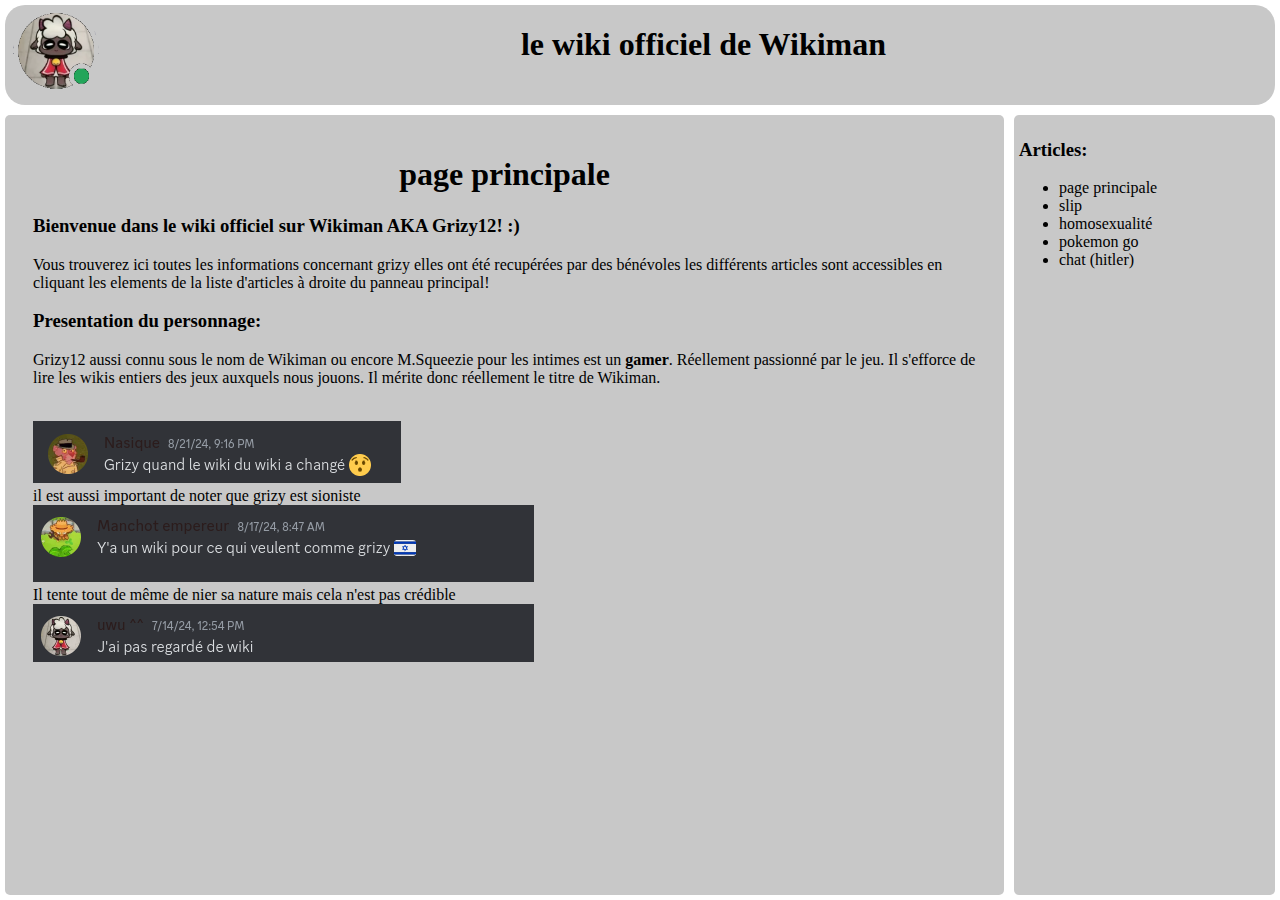
<file: index.html>
<!DOCTYPE html>
<html lang=fr>
  <head>
    <meta charset=UTF-8>
    <meta name=viewport content=width=device-width, initial-scale=1.0>
    <meta http-equiv=X-UA-Compatible content=ie=edge>
    <title>Le wiki officiel de Wikiman</title>
    <link rel="icon" type="image/x-icon" href="pictures/favicon.ico">
    <link rel=stylesheet href=style.css>
  </head>
  <script src=index.js></script>
  <body onload="main()">
  <div class="header" id="header"></div>
  <div class="liste" id="liste">
    <h3>Articles:</h3>
      <p>
      <ul>
        <li id="A1">page principale</li>
        <li id="A2">slip</li>
        <li id="A3">homosexualité</li>
        <li id="A4">pokemon go</li>
        <li id="A5">chat (hitler)</li>
        <!-- racisme victime clips!-->
      </ul>
      </p>
  </div>
  <div class="main" id="main"></div>

  </body>
</html>
</file>
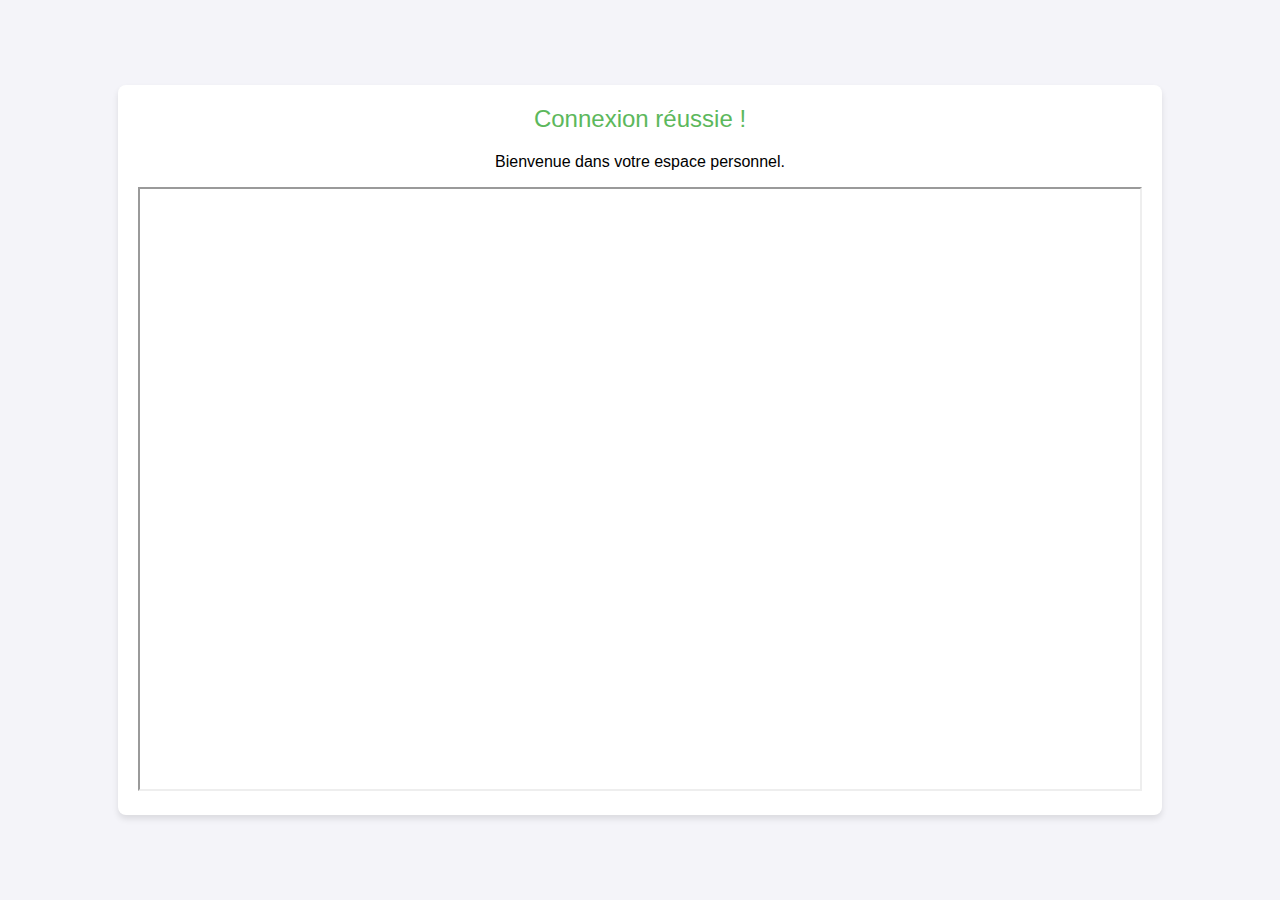
<file: test/index.html>
<!DOCTYPE html>
<html lang="fr">
<head>
    <meta charset="UTF-8">
    <meta name="viewport" content="width=device-width, initial-scale=1.0">
    <title>Connexion réussie</title>
    <style>
        body {
            font-family: Arial, sans-serif;
            display: flex;
            justify-content: center;
            align-items: center;
            height: 100vh;
            background-color: #f4f4f9;
            margin: 0;
        }
        .container {
            text-align: center;
            padding: 20px;
            background-color: white;
            border-radius: 8px;
            box-shadow: 0 4px 6px rgba(0, 0, 0, 0.1);
        }
        .success-message {
            font-size: 24px;
            color: #5cb85c;
            margin-bottom: 20px;
        }
        .button {
            background-color: #337ab7;
            color: white;
            border: none;
            padding: 10px 20px;
            text-decoration: none;
            border-radius: 4px;
            cursor: pointer;
            font-size: 16px;
        }
        .button:hover {
            background-color: #28a745;
        }
    </style>
</head>
<body>

<div class="container">
    <div class="success-message">Connexion réussie !</div>
    <p>Bienvenue dans votre espace personnel.</p>

    <iframe src="https://4chan.org/" width="1000" height="600"></iframe>

</div>

</body>
</html>
</file>
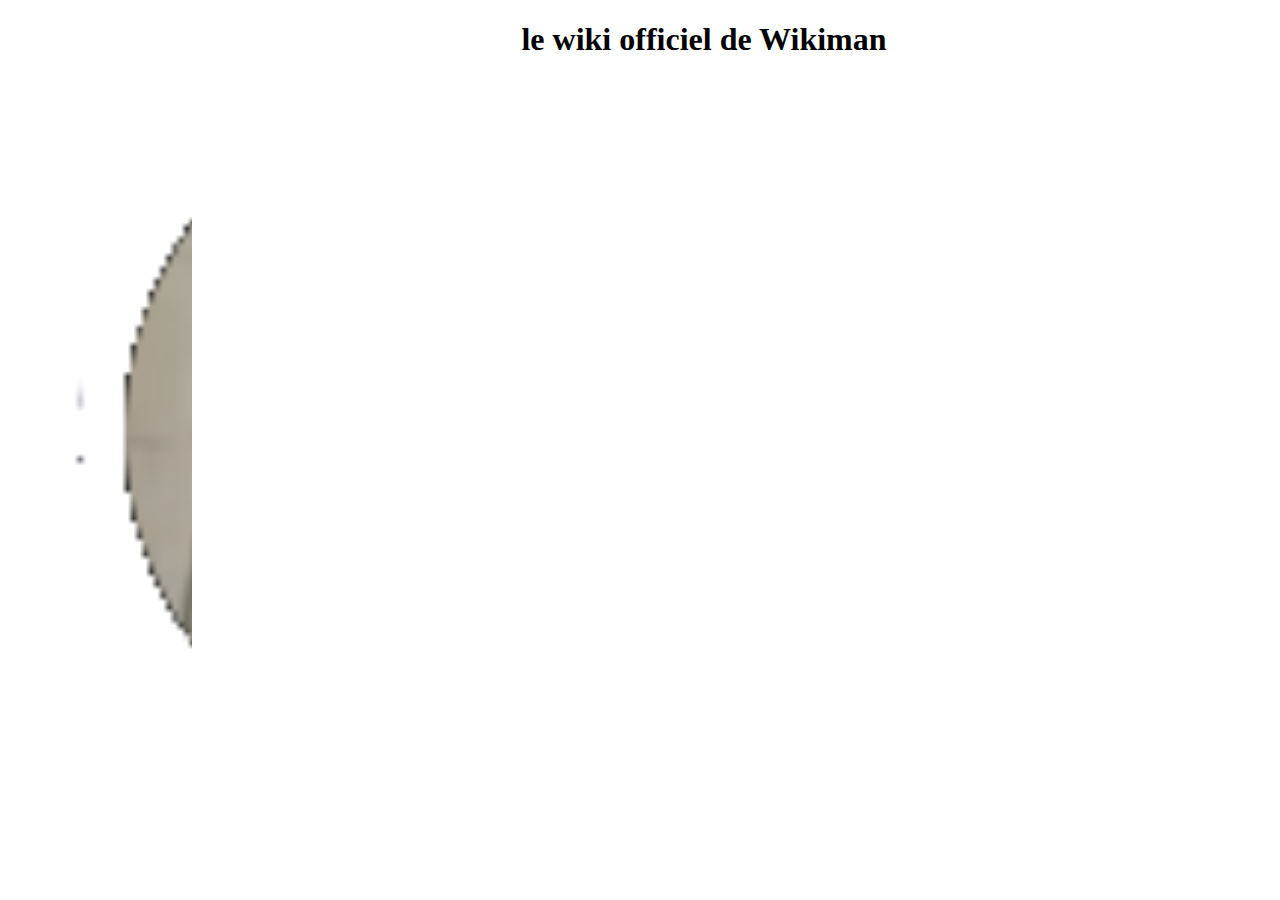
<file: header.html>
<!DOCTYPE html>
<link rel=stylesheet href=style.css>
<style>
.header-pic {
    position: absolute;
    width: 15%;
    top: 0px;
    left: 0px;
    bottom : 5px;
    border-radius : 20px;
    overflow: hidden;
}

.header-title {
    position: absolute;
    top: 0px;
    left: 15%;
    right: 5%;
    overflow: hidden;
}
</style>
<div class="header-title"><h1 class="centered">le wiki officiel de Wikiman</h1></div>
<div class="header-pic"><img height=100% src="pictures/pfp.png" alt="Grizy dans son habitat naturel"></div>
</file>
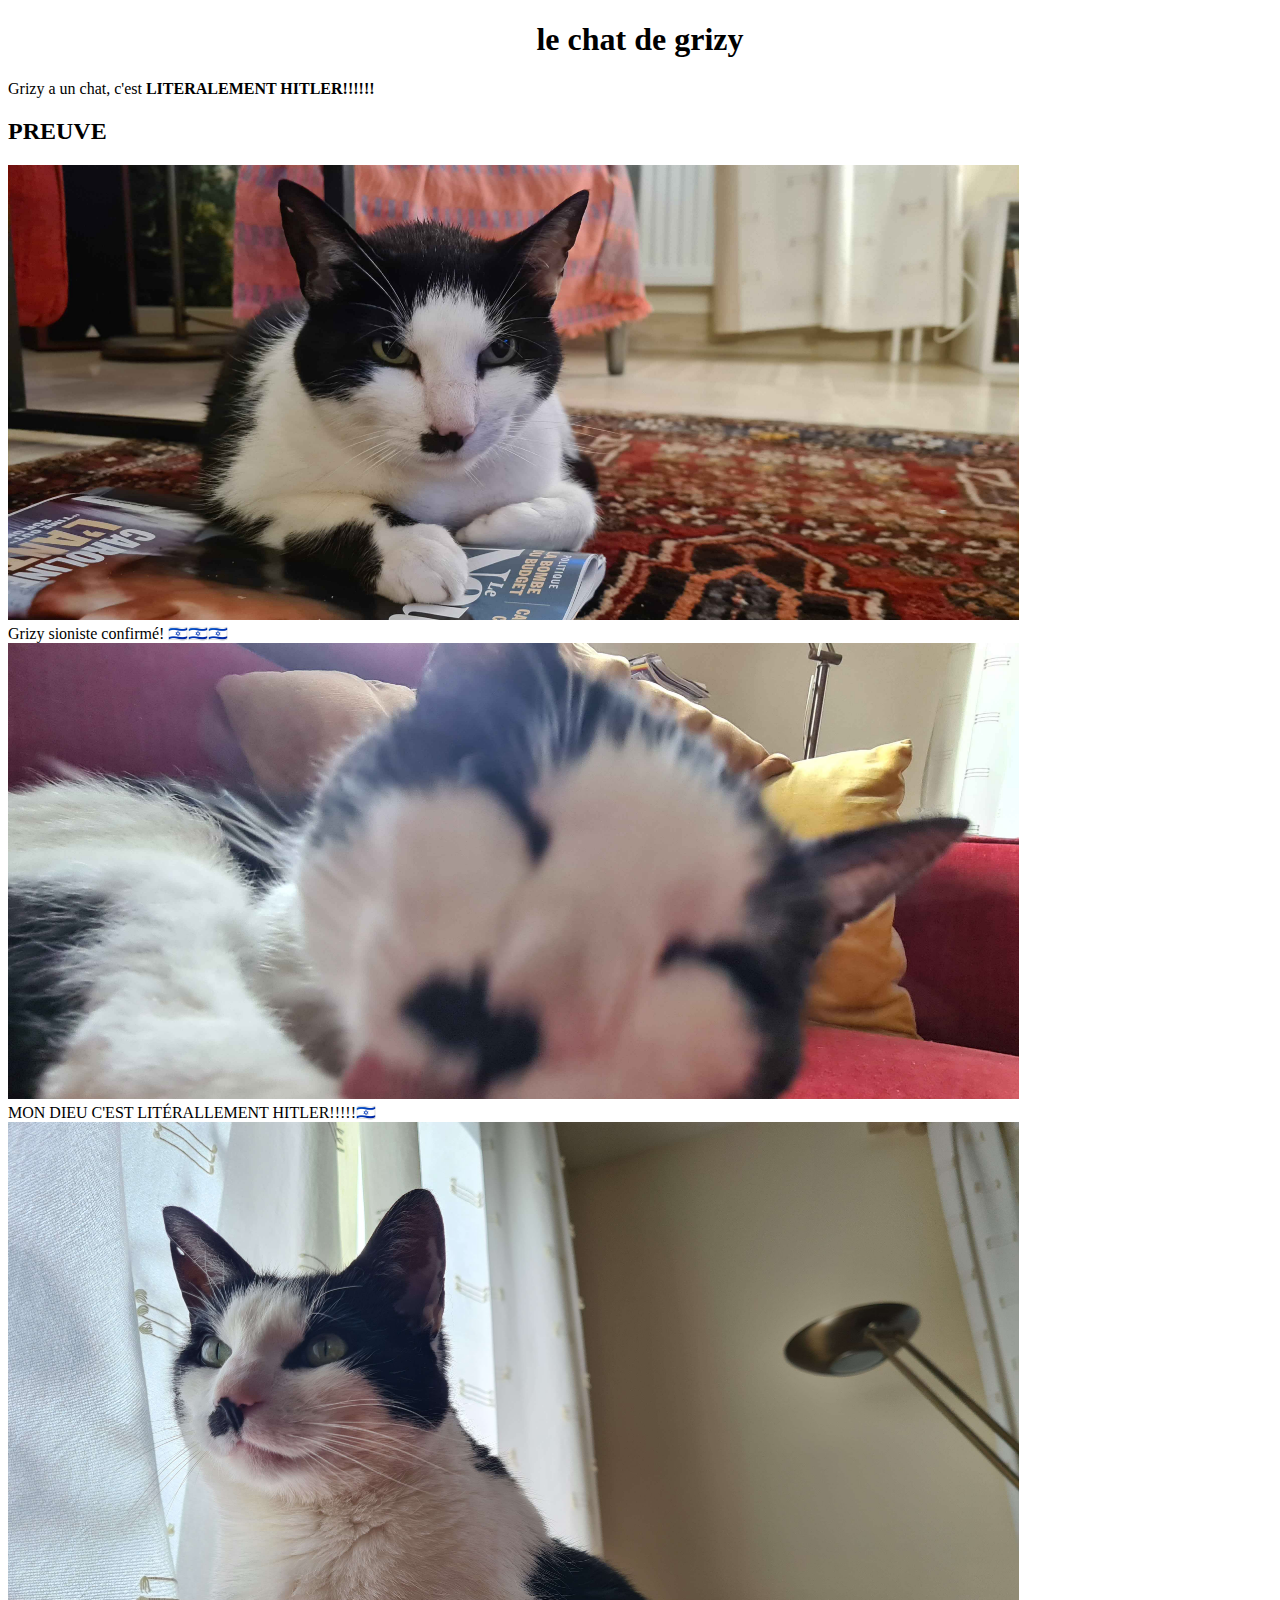
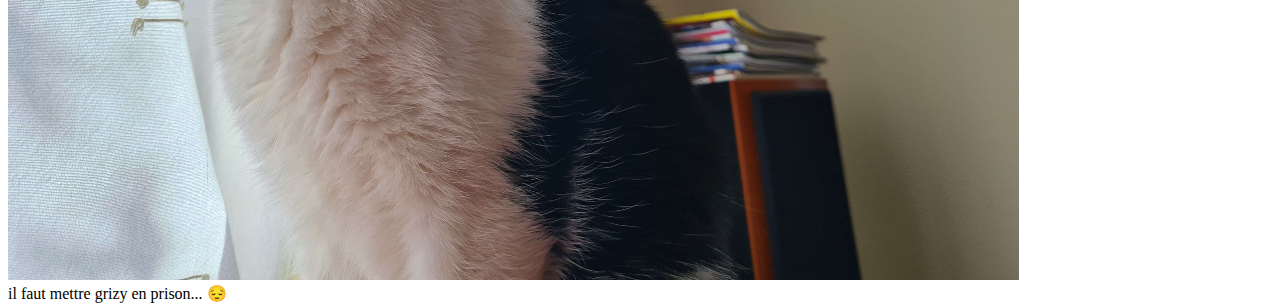
<file: articles/chat.html>
<!DOCTYPE html>
<link rel=stylesheet href=../style.css>
<h1 class="centered">le chat de grizy</h1>
<p>
Grizy a un chat, c'est <b>LITERALEMENT HITLER!!!!!!</b>

</p>
<h2>PREUVE</h2>
<img width=80% src="../pictures/hitler1.jpg" alt="chat malicieu">
<br>
Grizy sioniste confirmé! 🇮🇱🇮🇱🇮🇱
<br>
<img width=80% src="../pictures/hitler2.jpg" alt="mleerppp">
<br>
MON DIEU C'EST LITÉRALLEMENT HITLER!!!!!🇮🇱
<br>
<img width=80% src="../pictures/hitler3.jpg" alt="mleerppp">
<br>
il faut mettre grizy en prison... 😔
</file>
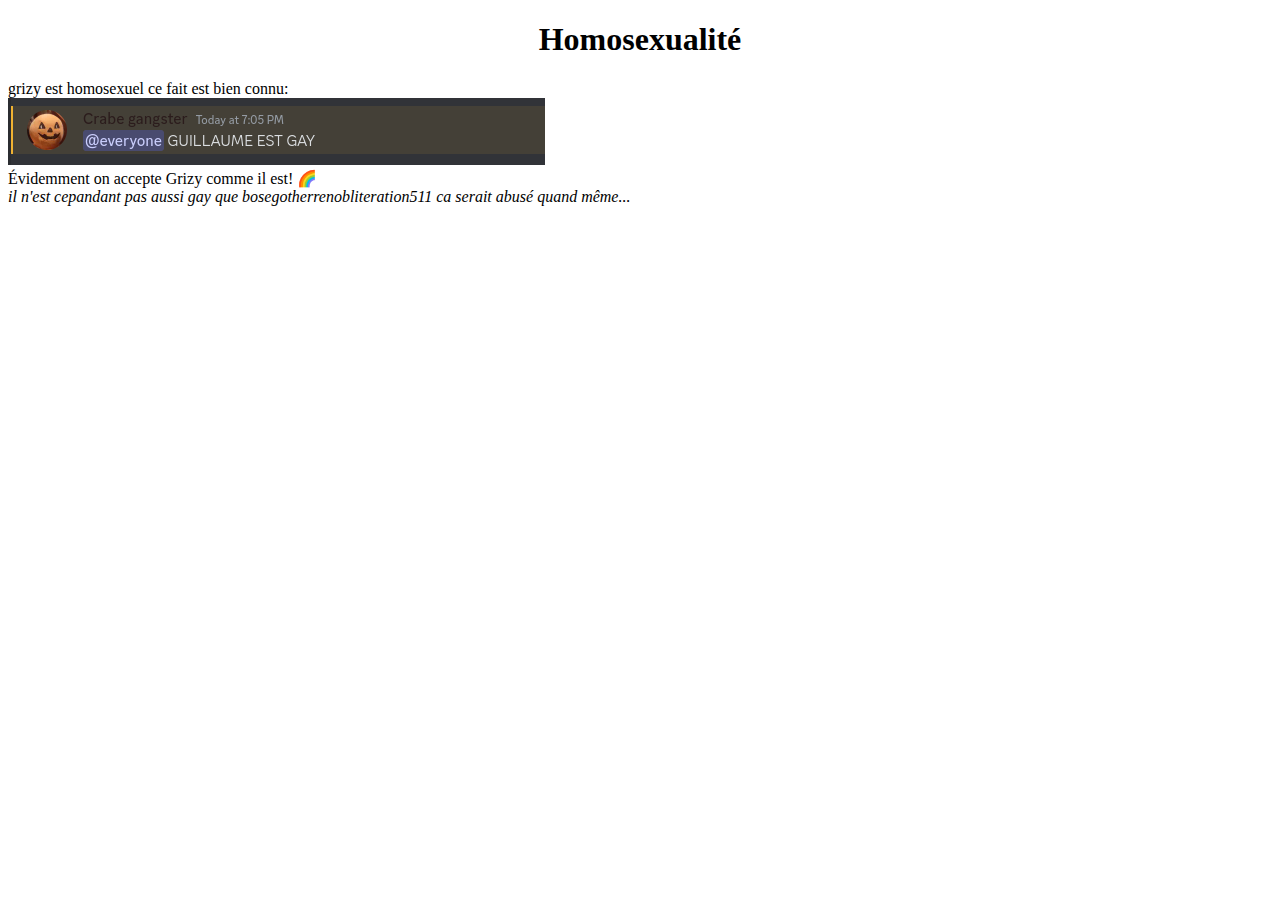
<file: articles/homosexuality.html>
<!DOCTYPE html>
<link rel=stylesheet href=../style.css>
<h1 class="centered">Homosexualité</h1>
grizy est homosexuel ce fait est bien connu:<br>

<img src="../pictures/gay1.png" alt="grizy gay">
<br>

Évidemment on accepte Grizy comme il est! 🌈
<br>
<i> il n'est cepandant pas aussi gay que bosegotherrenobliteration511 ca serait abusé quand même...</i>
</file>
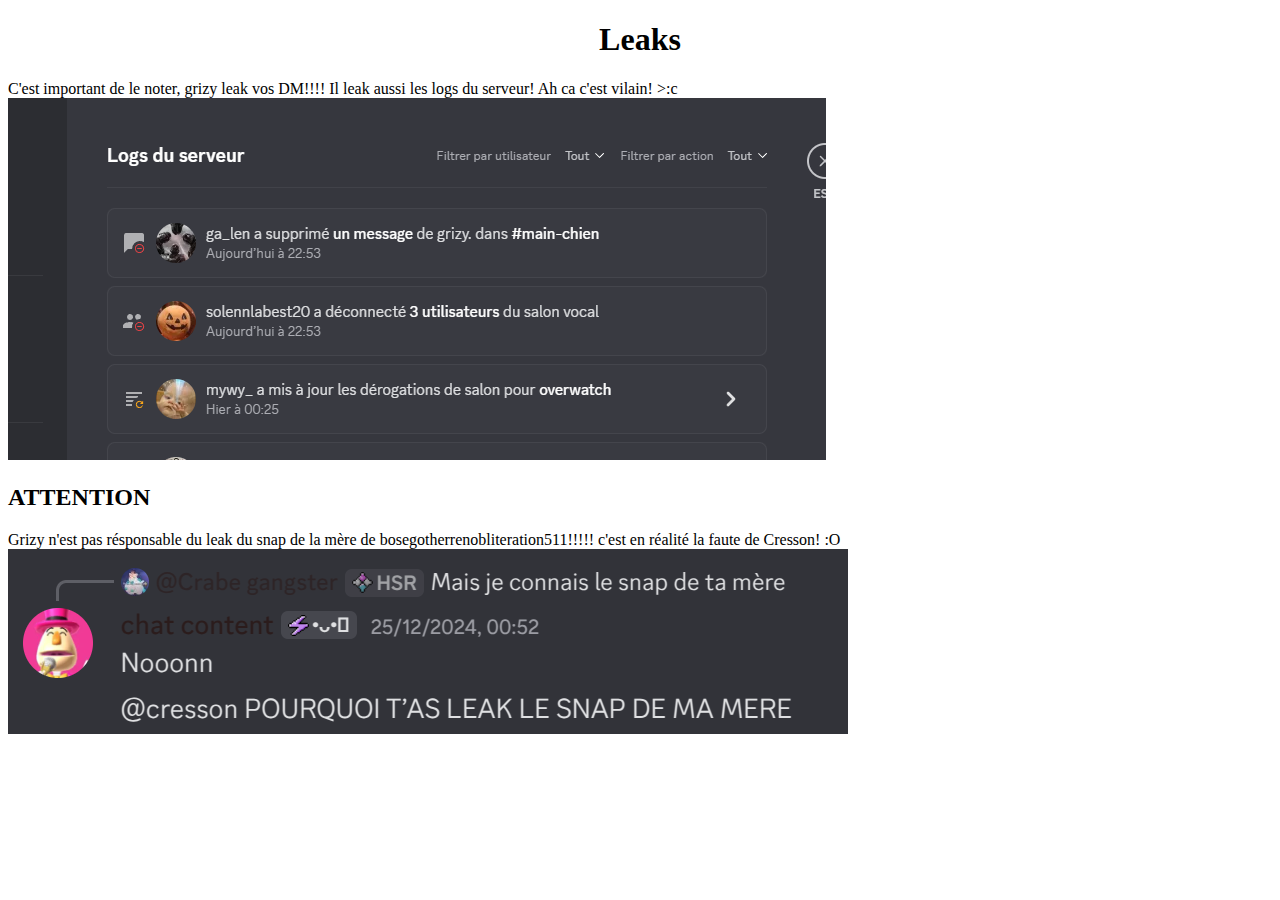
<file: articles/leaks.html>
<!DOCTYPE html>
<link rel=stylesheet href=../style.css>
<h1 class="centered">Leaks</h1>

C'est important de le noter, grizy leak vos DM!!!!
Il leak aussi les logs du serveur! Ah ca c'est vilain! >:c
<img src="../pictures/grizy_log.png" alt="grizy leak">

<h2>ATTENTION</h2>
Grizy n'est pas résponsable du leak du snap de la mère de bosegotherrenobliteration511!!!!!
c'est en réalité la faute de Cresson! :O

<img src="../pictures/Snap_bosgot.png" alt="mère de bosegotherrenobliteration511 leak">
</file>
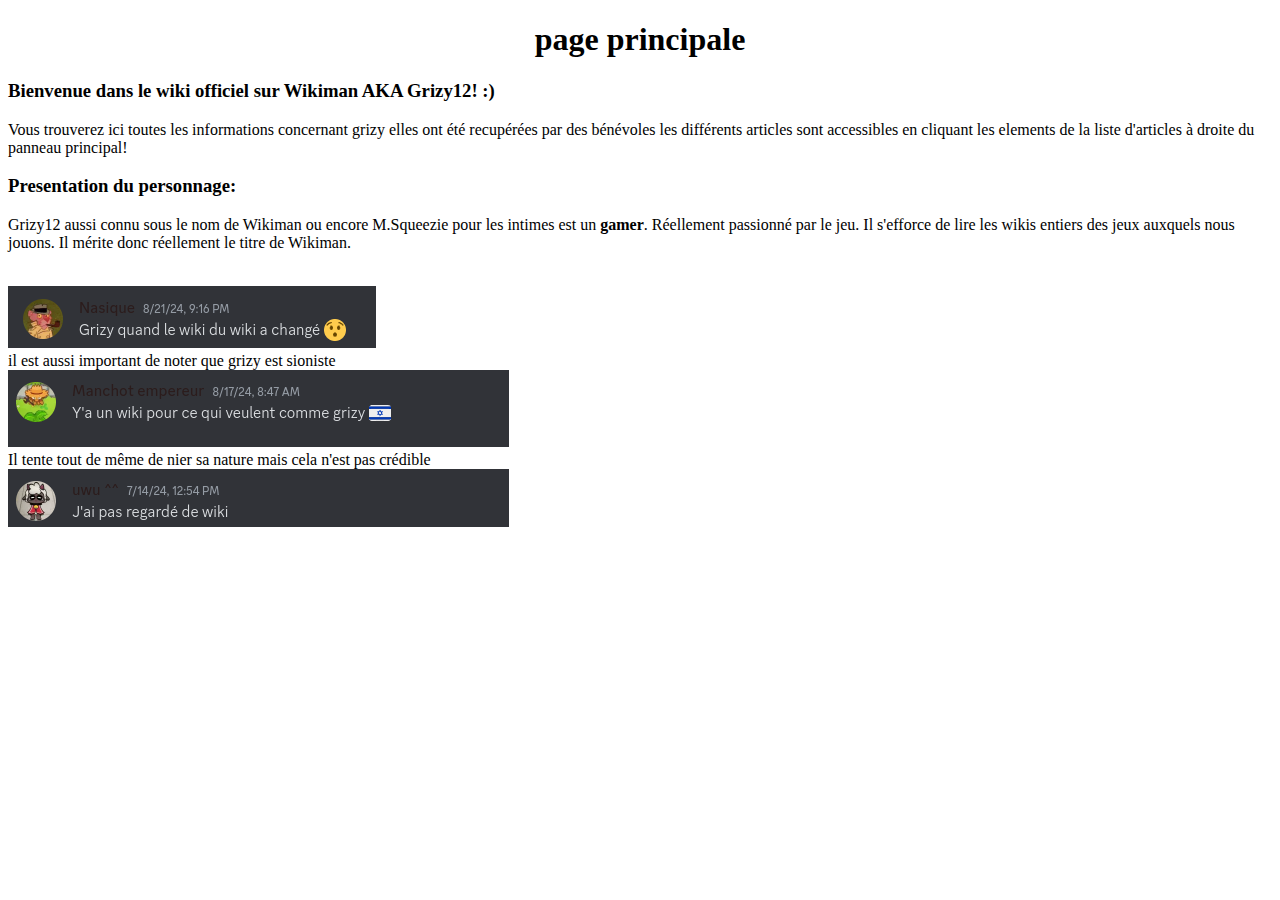
<file: articles/main.html>
<!DOCTYPE html>
<link rel=stylesheet href=../style.css>

<h1 class="centered">page principale</h1>
<h3>Bienvenue dans le wiki officiel sur Wikiman AKA Grizy12! :)</h3>
<p>
Vous trouverez ici toutes les informations concernant grizy elles ont été recupérées par des bénévoles
les différents articles sont accessibles en cliquant les elements de la liste d'articles à droite
du panneau principal!
</p>

<h3>Presentation du personnage:</h3>
<p>
Grizy12 aussi connu sous le nom de Wikiman ou encore M.Squeezie pour les intimes
est un <b>gamer</b>. Réellement passionné par le jeu. Il s'efforce de lire les wikis entiers
des jeux auxquels nous jouons. Il mérite donc réellement le titre de Wikiman.
</p>

<br>
<img src="../pictures/wiki1.png" alt="grizy wiki">
<br>
il est aussi important de noter que grizy est sioniste
<br>
<img src="../pictures/wiki2.png" alt="grizy wiki zioniste">
<br>
Il tente tout de même de nier sa nature mais cela n'est pas crédible
<br>
<img src="../pictures/wiki3.png" alt="grizy wiki denial">
<br>
</file>
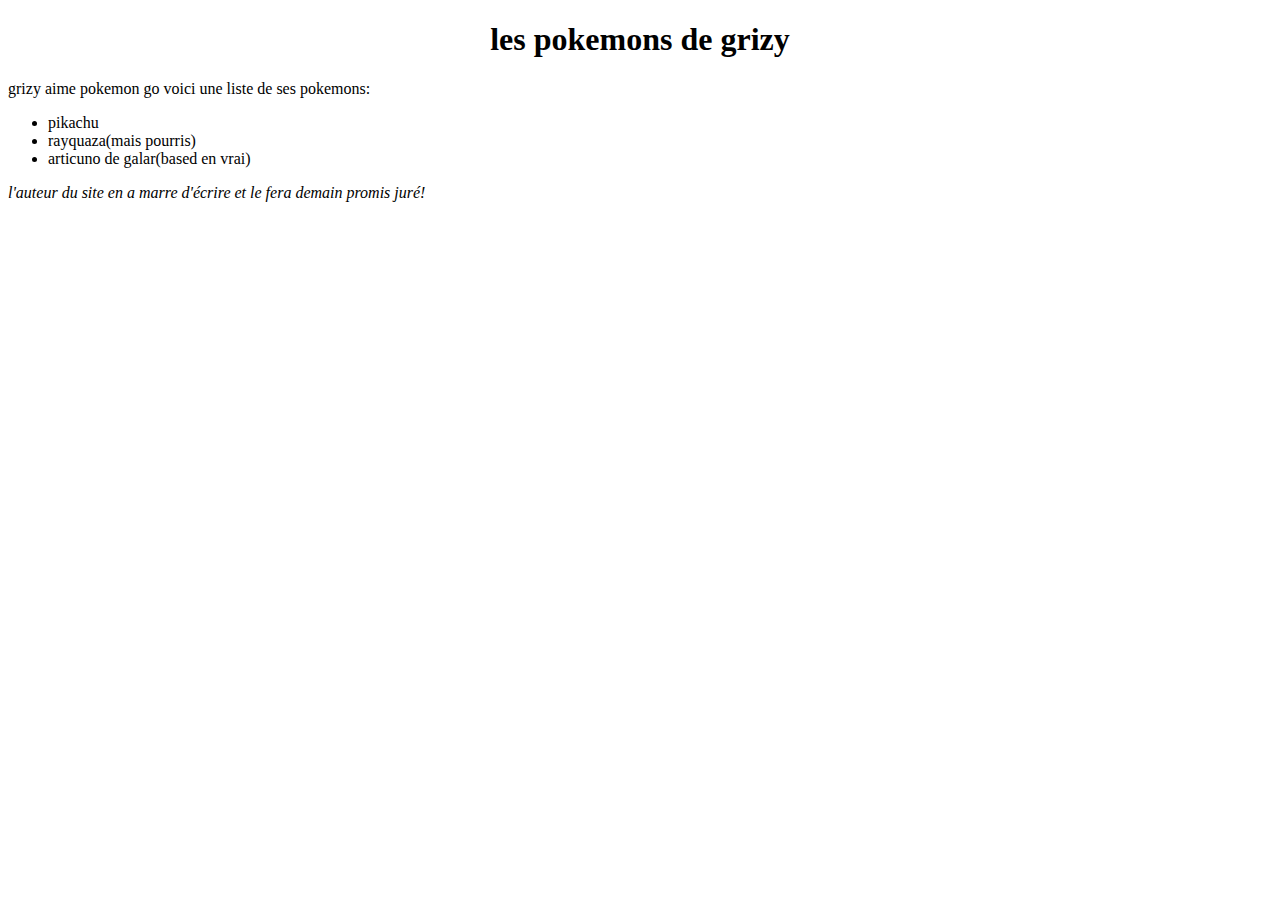
<file: articles/pogo.html>
<!DOCTYPE html>
<link rel=stylesheet href=../style.css>
<h1 class="centered">les pokemons de grizy</h1>

grizy aime pokemon go voici une liste de ses pokemons:<br>
<ul>
    <li>pikachu</li>
    <li>rayquaza(mais pourris)</li>
    <li>articuno de galar(based en vrai)</li>
</ul>

<i>l'auteur du site en a marre d'écrire et le fera demain promis juré!</i>
</file>
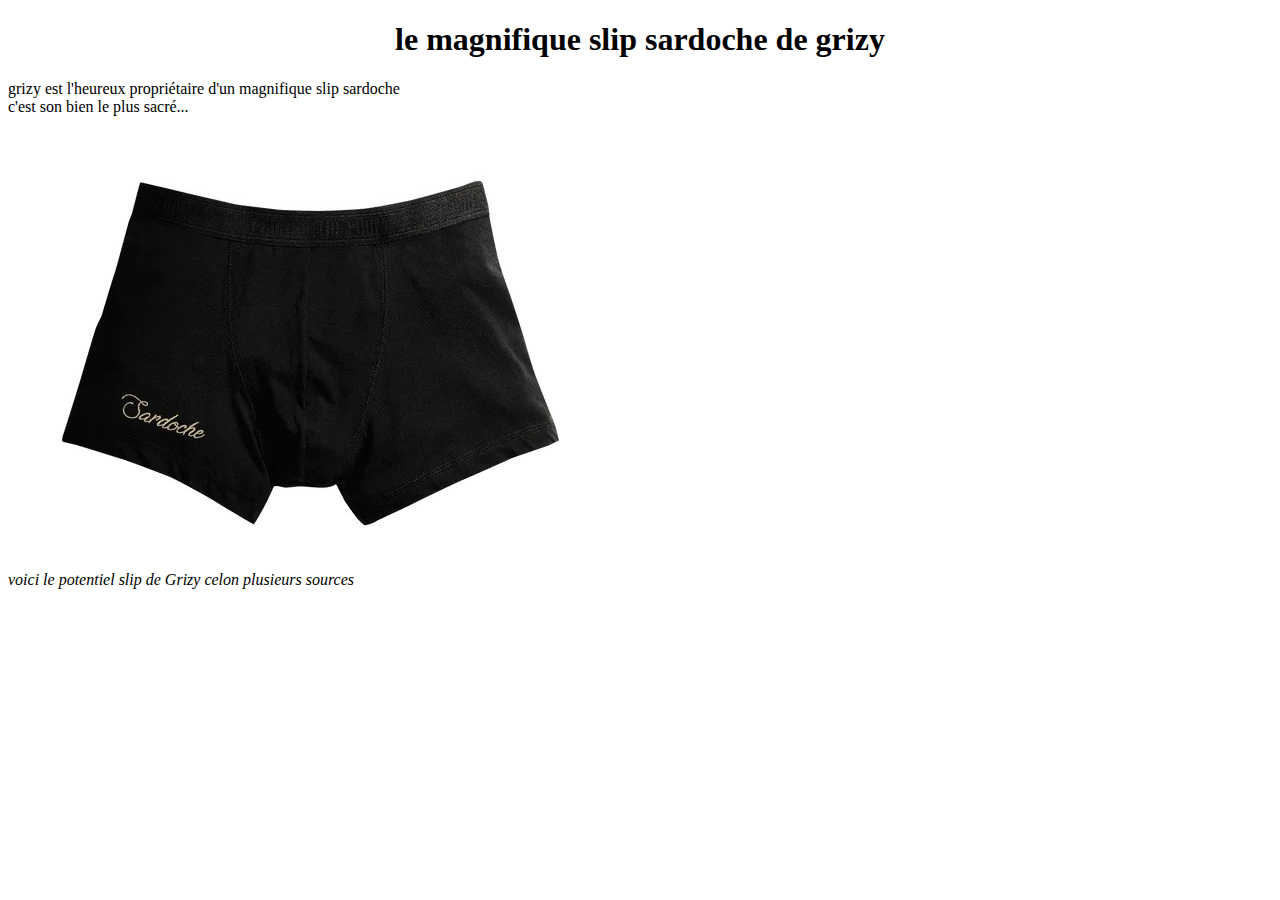
<file: articles/slip.html>
<!DOCTYPE html>
<link rel=stylesheet href=../style.css>
<h1 class="centered">le magnifique slip sardoche de grizy</h1>
<p>
grizy est l'heureux propriétaire d'un magnifique slip sardoche<br>
c'est son bien le plus sacré...<br>

<br>
<img src="../pictures/slip.png" alt="le potentiel slip de grizy">
<br>
<i>voici le potentiel slip de Grizy celon plusieurs sources</i>
</p>
</file>
